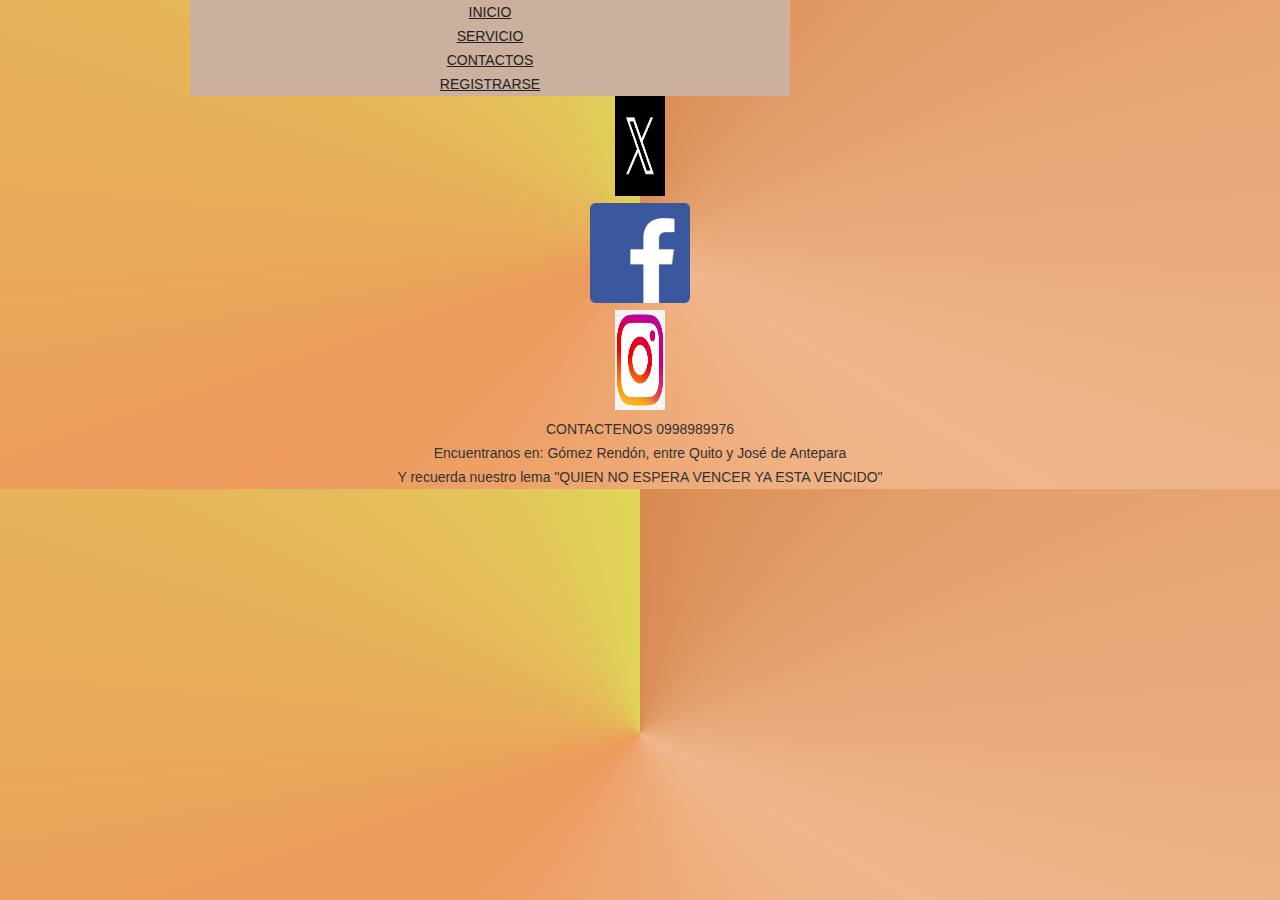
<file: contacto.html>
<!DOCTYPE html>
<html>
<head>
	<meta charset="utf-8">
	<meta name="viewport" content="width=device-width, initial-scale=1">
	<title>CONTACTO</title>
	<link rel="stylesheet" type="text/css" href="css/estilos.css">
	<link rel="stylesheet" type="text/css" href="css/responsiveslides.css">
	<link rel="stylesheet" type="text/css" href="css/themes.css">
</head>
<body>
	<nav>
	<ul>
		<li> <a href="index.html"> INICIO </a></li>
		<li> <a href="servcio.html">SERVICIO</a></li>
		<li> <a href="contacto.html">CONTACTOS</a></li>
		<li><a  href="registrarse.html">REGISTRARSE</a></li>
		
	</ul>  
</nav>
<flooter>

	<div id="general">

	<div id="pie">
			<div class="img">
				<a href="x.html"><img src="img/x.png" width="50" height="100"></a>
			</div>
			<div class="img">
				<a href="facebook.html"><img src="img/face.png"with="50" height="100"></a>
			</div>
			<div class="img">
				<a href="instagram.html"><img src="img/ig.jpg" width="50" height="100"></a>
			</div>

		<div class="parrafo">

		<p>CONTACTENOS 0998989976<br>
			Encuentranos en: Gómez Rendón, entre Quito y José de Antepara<br>

			Y recuerda nuestro lema "QUIEN NO ESPERA VENCER YA ESTA VENCIDO"<br></p>
	
		</div>
		
	</div>
</div>

</flooter>




</body>
</html>
</file>
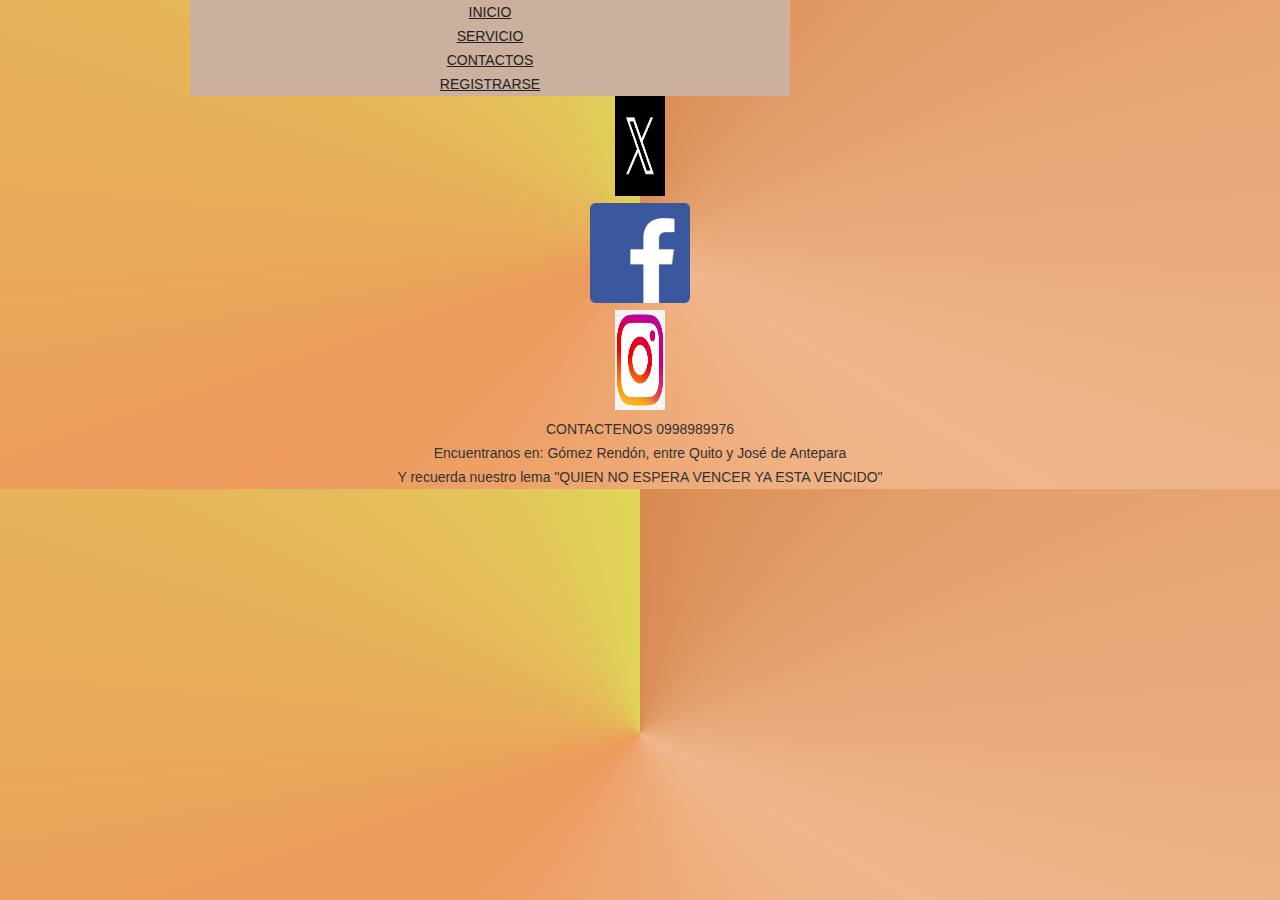
<file: servicio.html>
<!DOCTYPE html>
<html>
<head>
	<meta charset="utf-8">
	<meta name="viewport" content="width=device-width, initial-scale=1">
	<title>CONTACTO</title>
	<link rel="stylesheet" type="text/css" href="css/estilos.css">
	<link rel="stylesheet" type="text/css" href="css/responsiveslides.css">
	<link rel="stylesheet" type="text/css" href="css/themes.css">
</head>
<body>
	<nav>
	<ul>
		<li> <a href="index.html"> INICIO </a></li>
		<li> <a href="servcio.html">SERVICIO</a></li>
		<li> <a href="contacto.html">CONTACTOS</a></li>
		<li><a  href="registrarse.html">REGISTRARSE</a></li>
		
	</ul>  
</nav>
<flooter>

	<div id="general">

	<div id="pie">
			<div class="img">
				<a href="x.html"><img src="img/x.png" width="50" height="100"></a>
			</div>
			<div class="img">
				<a href="facebook.html"><img src="img/face.png"with="50" height="100"></a>
			</div>
			<div class="img">
				<a href="instagram.html"><img src="img/ig.jpg" width="50" height="100"></a>
			</div>

		<div class="parrafo">

		<p>CONTACTENOS 0998989976<br>
			Encuentranos en: Gómez Rendón, entre Quito y José de Antepara<br>

			Y recuerda nuestro lema "QUIEN NO ESPERA VENCER YA ESTA VENCIDO"<br></p>
	
		</div>
		
	</div>
</div>

</flooter>



</body>
</html>
</file>
<file: css/estilos.css>
body{
	background: conic-gradient(#D98B51 , #F0B78D , #ED9A5C ,#DFD558 );

}

nav ul{
	list-style-type: none;
	width: 600px;
	text-align: center;
	background: #CAB09D ;


}
</file>
<file: css/responsiveslides.css>
/*! http://responsiveslides.com v1.55 by @arielsalminen */

.rslides {
  position: relative;
  list-style: none;
  overflow: hidden;
  width: 100%;
  padding: 0;
  margin: 0;
  }

.rslides li {
  -webkit-backface-visibility: hidden;
  position: absolute;
  display: none;
  width: 100%;
  left: 0;
  top: 0;
  }

.rslides li:first-child {
  position: relative;
  display: block;
  float: left;
  }

.rslides img {
  display: block;
  height: auto;
  float: left;
  width: 100%;
  border: 0;
  }
</file>
<file: css/themes.css>
* {
  margin: 0;
  padding: 0;
  }



body {
  color: #333;
  font: 14px/24px sans-serif;
  margin: 0 auto;
  max-width: 900px;
  _width: 900px;
  padding: 0 30px;
  text-align: center;
  -webkit-font-smoothing: antialiased;
  }

#wrapper {
  float: left;
  width: 100%;
  margin-bottom: 50px;
  }

h1 {
  font: 600 28px/36px sans-serif;
  margin: 50px 0;
  }

h3 {
  font: 600 18px/24px sans-serif;
  color: #999;
  margin: 0 0 20px;
  }

a {
  color: #222;
  }

.rslides {
  margin: 0 auto;
  }

.rslides_container {
  margin-bottom: 50px;
  position: relative;
  float: left;
  width: 100%;
  }

.centered-btns_nav {
  z-index: 3;
  position: absolute;
  -webkit-tap-highlight-color: rgba(0,0,0,0);
  top: 50%;
  left: 0;
  opacity: 0.7;
  text-indent: -9999px;
  overflow: hidden;
  text-decoration: none;
  height: 61px;
  width: 38px;
  background: transparent url("themes.gif") no-repeat left top;
  margin-top: -45px;
  }

.centered-btns_nav:active {
  opacity: 1.0;
  }

.centered-btns_nav.next {
  left: auto;
  background-position: right top;
  right: 0;
  }

.transparent-btns_nav {
  z-index: 3;
  position: absolute;
  -webkit-tap-highlight-color: rgba(0,0,0,0);
  top: 0;
  left: 0;
  display: block;
  background: #fff; /* Fix for IE6-9 */
  opacity: 0;
  filter: alpha(opacity=1);
  width: 48%;
  text-indent: -9999px;
  overflow: hidden;
  height: 91%;
  }

.transparent-btns_nav.next {
  left: auto;
  right: 0;
  }

.large-btns_nav {
  z-index: 3;
  position: absolute;
  -webkit-tap-highlight-color: rgba(0,0,0,0);
  opacity: 0.6;
  text-indent: -9999px;
  overflow: hidden;
  top: 0;
  bottom: 0;
  left: 0;
  background: #000 url("themes.gif") no-repeat left 50%;
  width: 38px;
  }

.large-btns_nav:active {
  opacity: 1.0;
  }

.large-btns_nav.next {
  left: auto;
  background-position: right 50%;
  right: 0;
  }

.centered-btns_nav:focus,
.transparent-btns_nav:focus,
.large-btns_nav:focus {
  outline: none;
  }

.centered-btns_tabs,
.transparent-btns_tabs,
.large-btns_tabs {
  margin-top: 10px;
  text-align: center;
  }

.centered-btns_tabs li,
.transparent-btns_tabs li,
.large-btns_tabs li {
  display: inline;
  float: none;
  _float: left;
  *float: left;
  margin-right: 5px;
  }

.centered-btns_tabs a,
.transparent-btns_tabs a,
.large-btns_tabs a {
  text-indent: -9999px;
  overflow: hidden;
  -webkit-border-radius: 15px;
  -moz-border-radius: 15px;
  border-radius: 15px;
  background: #ccc;
  background: rgba(0,0,0, .2);
  display: inline-block;
  _display: block;
  *display: block;
  -webkit-box-shadow: inset 0 0 2px 0 rgba(0,0,0,.3);
  -moz-box-shadow: inset 0 0 2px 0 rgba(0,0,0,.3);
  box-shadow: inset 0 0 2px 0 rgba(0,0,0,.3);
  width: 9px;
  height: 9px;
  }

.centered-btns_here a,
.transparent-btns_here a,
.large-btns_here a {
  background: #222;
  background: rgba(0,0,0, .8);
  }
</file>
